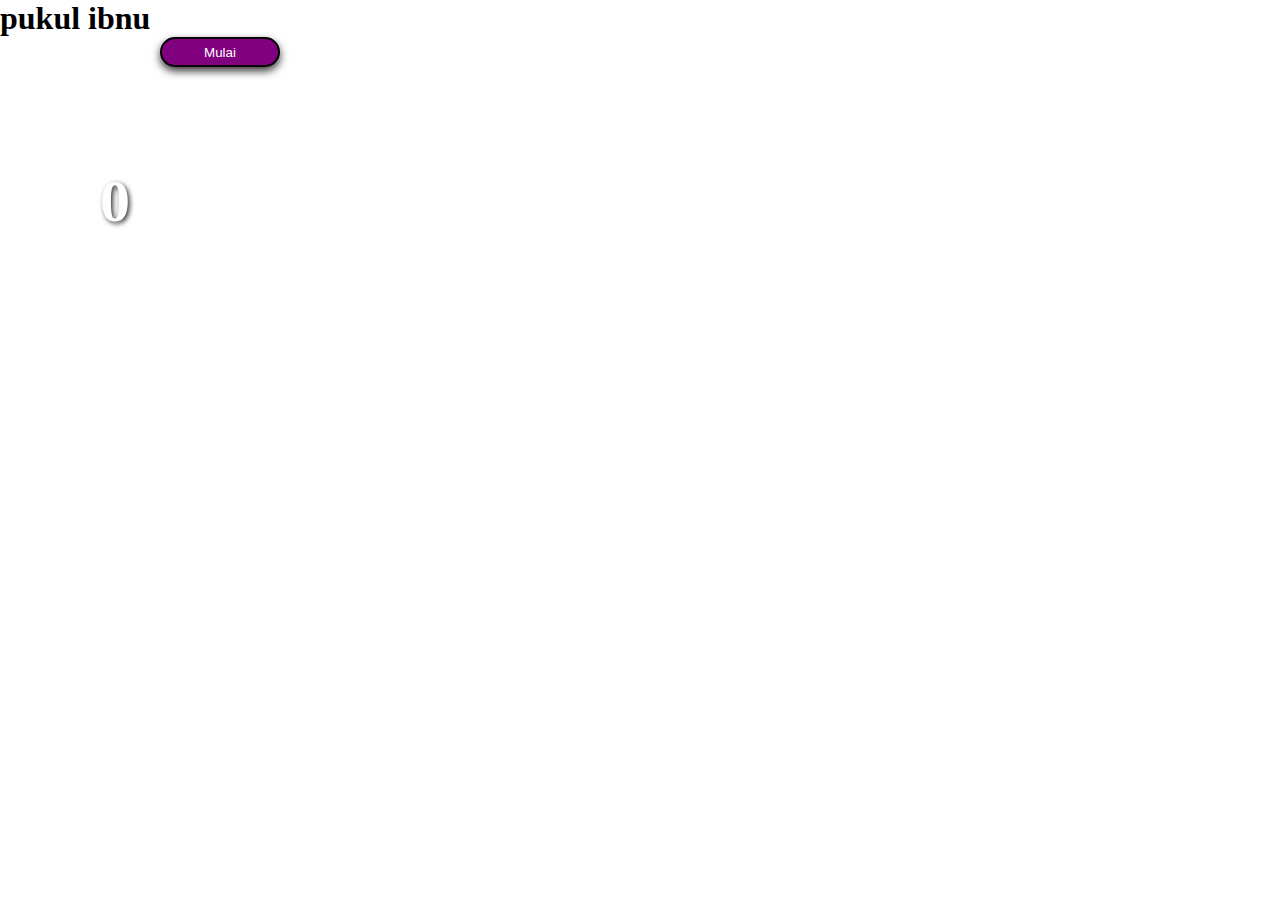
<file: index.html>
<!DOCTYPE html>
<html lang="en">
<head>
    <meta charset="UTF-8">
    <meta name="viewport" content="width=device-width, initial-scale=1.0">
    <title>game pukul</title>
    <link rel="stylesheet" href="style.css">
</head>
<body>
    <h1>pukul ibnu</h1>
    <!-- <button type="button" class="mulai" onclick="munculkanTikus()">mulai</button> -->

  <button id="mulai">Mulai</button>
  <h2 class="papan-skor">0</h2>

  <div class="wrapper">

 
    <div class="container">
        <div class="tanah">
            <div class="tikus"></div>
        </div>
    </div>
    <div class="container">
        <div class="tanah">
            <div class="tikus"></div>
        </div>
    </div>
    <div class="container">
        <div class="tanah">
            <div class="tikus"></div>
        </div>
    </div>
    <div class="container">
        <div class="tanah">
            <div class="tikus"></div>
        </div>
    </div>
    <div class="container">
        <div class="tanah">
            <div class="tikus"></div>
        </div>
    </div>
    <div class="container">
        <div class="tanah">
            <div class="tikus"></div>
        </div>
    </div>
     </div>
</body>
<audio src="image/whosh.mp3" id="pop"></audio>
<script src="script.js"></script>
</html>
</file>
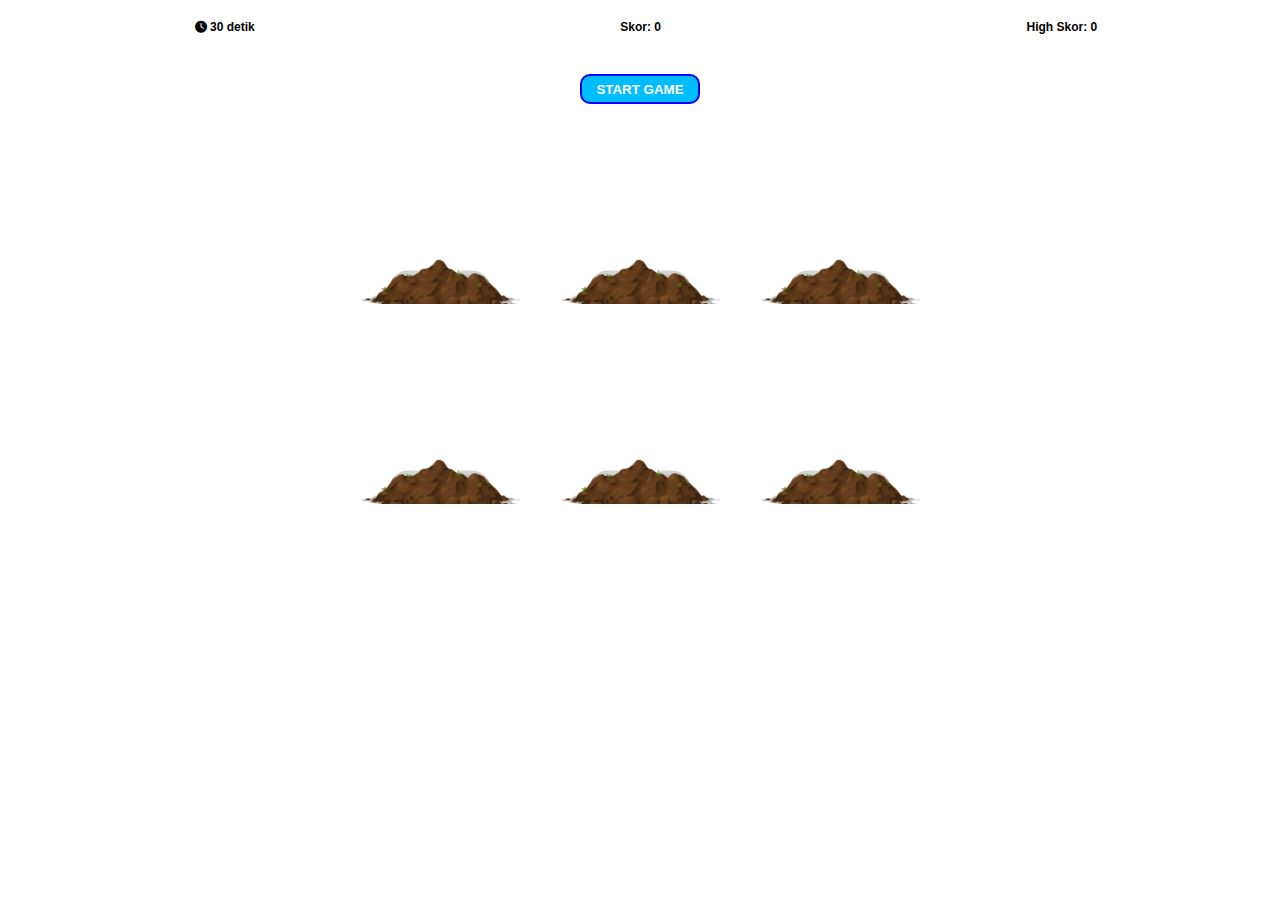
<file: kelinci.html>
<!DOCTYPE html>
<html lang="en">
<head>
    <meta charset="UTF-8">
    <meta name="viewport" content="width=device-width, initial-scale=1.0">
    <title>game pukul kelinci</title>
    <link rel="stylesheet" href="kelinci.css">
            <link rel="icon" type="image/x-icon" href="image/klc.png">
     <link rel="stylesheet" href="https://cdnjs.cloudflare.com/ajax/libs/font-awesome/6.5.0/css/all.min.css">
</head>
<body>
    <!-- <h1 style="font-size: 20px;">pukul ibnu</h1> -->
    <!-- <button type="button" class="mulai" onclick="munculkanTikus()">mulai</button> -->


  <div class="just">

 <h2 style="font-size: 12px; ">
  <i class="fa-solid fa-clock"></i>
  <span id="timer"> 30 detik</span>
</h2>
  
  <h2 class="papan-skor" style="font-size: 12px;"><span>Skor:</span> 0</h2>

  <!-- <h2 style="font-size: 12px;"><i class="fa-solid fa-clock"><span id="timer"> 30 detik</span></i> </h2> -->
   

<h2 style="font-size: 12px;">High Skor: <span id="highScore">0</span></h2>


<div id="skorAkhirModal" class="modal">
  <div class="modal-content">
    <div class="modal-header">GAME PUKUL KELINCI</div>
    <div class="modal-title">SKOR AKHIR</div>
    <div class="modal-score" id="nilaiAkhir">0</div>
    <button id="tutupModal">CLOSE</button>
  </div>
</div>

 </div>

   <button id="mulai" class="bt">START GAME</button>



  <!-- <select id="waktu">
  <option value="15"><span id="timer">21detik</span>15detik</option>
  <option value="21" selected>21detik</option>
  <option value="30">30detik</option>
</select> -->

  
  
  <div class="wrapper">

 
    <div class="container">
        <div class="tanah">
            <div class="tikus"></div>
        </div>
    </div>
    <div class="container">
        <div class="tanah">
            <div class="tikus"></div>
        </div>
    </div>
    <div class="container">
        <div class="tanah">
            <div class="tikus"></div>
        </div>
    </div>
    <div class="container">
        <div class="tanah">
            <div class="tikus"></div>
        </div>
    </div>
    <div class="container">
        <div class="tanah">
            <div class="tikus"></div>
        </div>
    </div>
    <div class="container">
        <div class="tanah">
            <div class="tikus"></div>
        </div>
    </div>
     </div>
</body>
<audio src="image/whosh.mp3" id="pop"></audio>
<script src="script.js"></script>
</html>
</file>
<file: style.css>
*{
    margin: 0;
    padding: 0;
@import url('https://fonts.googleapis.com/css2?family=Bungee&family=Concert+One&family=Permanent+Marker&display=swap');
}
body{
    /* background-color: black; */
}

.wrapper{
    display: flex;
    width: 100%;
    height: 100%;
}

.tulisan{
    background-color: #00BDFF;
    width: 50%;
    height: 100vh;
    border-top-right-radius: 300px;
    border-bottom-right-radius: 100px;
box-shadow: 0 10px 25px rgba(0, 0, 0, 0.9); 
}
h2{
    margin: 100px 100px;
    font-size: 60px;
   font-family: "Permanent Marker", cursive;
  font-weight: bold;
  font-style: normal;
  color: white;
    text-shadow: 2px 2px 5px rgba(0, 0, 0, 0.8);

}

h3{
    position: absolute;
    margin-top: -85px;
    margin-left: 100px;
    font-weight: bold;
    color: #2b2c6d;
    font-size: 30px;
    font-family: "Concert One", sans-serif;
  font-style: normal;
  text-shadow: 2px 2px 5px rgba(0, 0, 0, 0.8);
}

.wrapper img{
    position: absolute;
    width: 150px;
    height: auto;
    margin-top: -250px;
    margin-left: 400px;
}

button{
    width: 120px;
    height: 30px;
    border: 2px solid black;
    color: white;
    margin-left: 160px;
    background-color: purple;
     border-top-right-radius: 50px;
    border-bottom-right-radius: 50px;
     border-top-left-radius: 50px;
    border-bottom-left-radius: 50px;
    box-shadow: 0 4px 8px rgba(0, 0, 0, 0.8);
}

button a{
    text-decoration: none;
    color: white;
}

.bt2{
    margin-top: 10px;
}

.game{
    margin-left: 100px;
    margin-top: 40px;
}

dotlottie-player {
    width: 500px;
    height: 500px;
}

@media(max-width: 768px){
    .wrapper{
        display: flex;
        flex-direction: column;
    }
    .game dotlottie-player{
        position: absolute;
        width: 50px;
        height: 50px;
        margin-top: -400px;
        margin-left: -20px;
    }

    button{
        margin-left: 20px;
    }
    .tulisan{
       width: 60%;
    }

    h2{
        font-size: 30px;
        margin-left: 10px;
    }

    h3{
        font-size: 15px;
        margin-left: 10px;
    }

    .wrapper img{
        margin-left: 160px;
        margin-top: -180px;
        width: 60px;
    }

}
</file>
<file: kelinci.css>
*{
    margin: 0px;
    padding: 0px;
    
}

body{
    /* background-image: linear-gradient(to right, #0087cf, #0089d8, #008be1, #008dea, #008ff3, #009bf8, #00a7fc, #00b2ff, #00c8ff, #00dcff, #00eff4, #18ffe0); */
    background-color: #ffffff;
   


}

h1, h2{
    font-size: 100px;
    font-family: Arial;
    text-align: center;
    margin: 10px;
}

button{
    display: block;
    margin: auto;
}

.bt{
    margin-top: 30px;
    width: 120px;
    height: 30px;
    border: 2px solid blue;
    border-radius: 10px;
    background-color: #00BDFF;
    color: white;
    font-weight: bold;
}

.container{
    width: 600px;
    margin: auto;
  
}

.tanah{
    width: 200px;
    height: 200px;
    position: relative;
    overflow: hidden;
    float: left;
}

.tanah::after{
    content: '';
    display: block;
    width: 200px;
    height: 100px;
    background: url(image/tanah2.png) bottom center no-repeat;
    background-size: 80%;
    position: absolute;
    bottom: -25px;
}

.tikus{
    width: 100%;
    height: 100%;
    background: url(image/klc.png) bottom center no-repeat;
    background-size: 50%;
    position: absolute;
    top: 100px;
    transition: top 0.3s;
    cursor: pointer;
}

.tanah.muncul .tikus{
    top: 0px;
   
      display: block;
  
}


@media (max-width: 768px){
    .wrapper{
        width: 90%;
        margin-left: 5%;
    }
    .container{
        width: 50%;
    float: left;
    /* margin-left: 4%; */
    }
    .tanah{
    width:150px;
    height:150px;
    position: relative;
    overflow: hidden;
    float: none;
     /* display: grid;
  grid-template-columns:15fr 1fr; */
}

.tanah::after{
    content: '';
    display: block;
    width:150px;
    height: 100px;
    background: url(image/tanah2.png) bottom center no-repeat;
    background-size: 80%;
    position: absolute;
    bottom: -25px;
}

.tikus{
    width: 80%;
    left: 10%;
    position: absolute;
    top: 80px;
}

.tanah.muncul .tikus{
    top: 5px;
   
      display: block;
  
}
}


.modal {
  display: none;
  position: fixed;
  z-index: 999;
  left: 0; top: 0;
  width: 100%; height: 100%;
  background-color: rgba(0, 0, 0, 0.6);
  justify-content: center;
  align-items: center;
  font-family: 'Arial Black', sans-serif;
}

.modal-content {
  background: #2b2c6d;
  border: 4px solid #fbb034;
  border-radius: 20px;
  padding: 20px;
  width: 300px;
  text-align: center;
  color: white;
}

.modal-header {
  background: #fbb034;
  color: black;
  padding: 5px;
  border-radius: 10px 10px 0 0;
  font-weight: bold;
}

.modal-title {
  font-size: 20px;
  margin: 10px 0;
}

.modal-score {
  font-size: 48px;
  color: #00BDFF;
  margin-bottom: 20px;
}

#tutupModal {
  padding: 10px 20px;
  background-color: #fbb034;
  color: rgb(255, 255, 255);
  border: none;
  border-radius: 10px;
  font-weight: bold;
  font-size: 18px;
  cursor: pointer;
}

.just{
    display: flex;
    justify-content: space-around;
    margin-left: 12px;
    margin-top: 10px;
}
</file>
